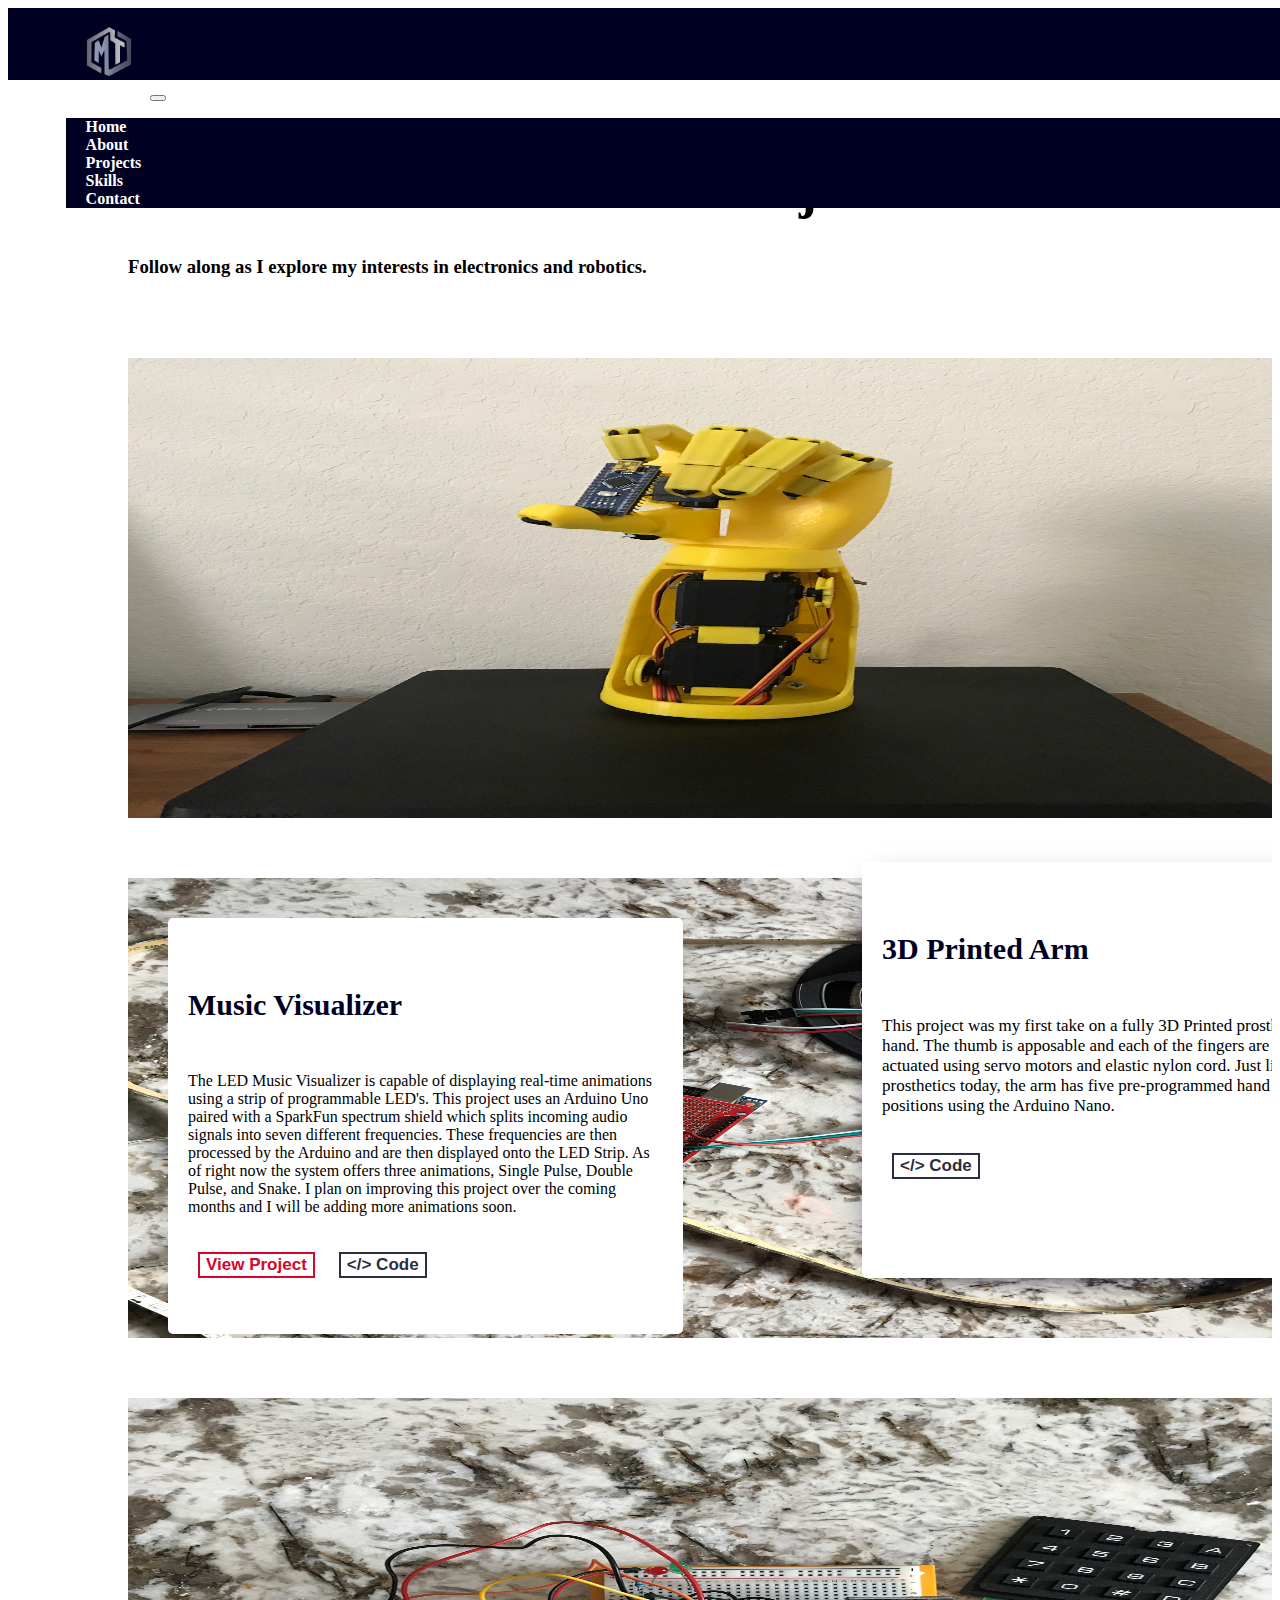
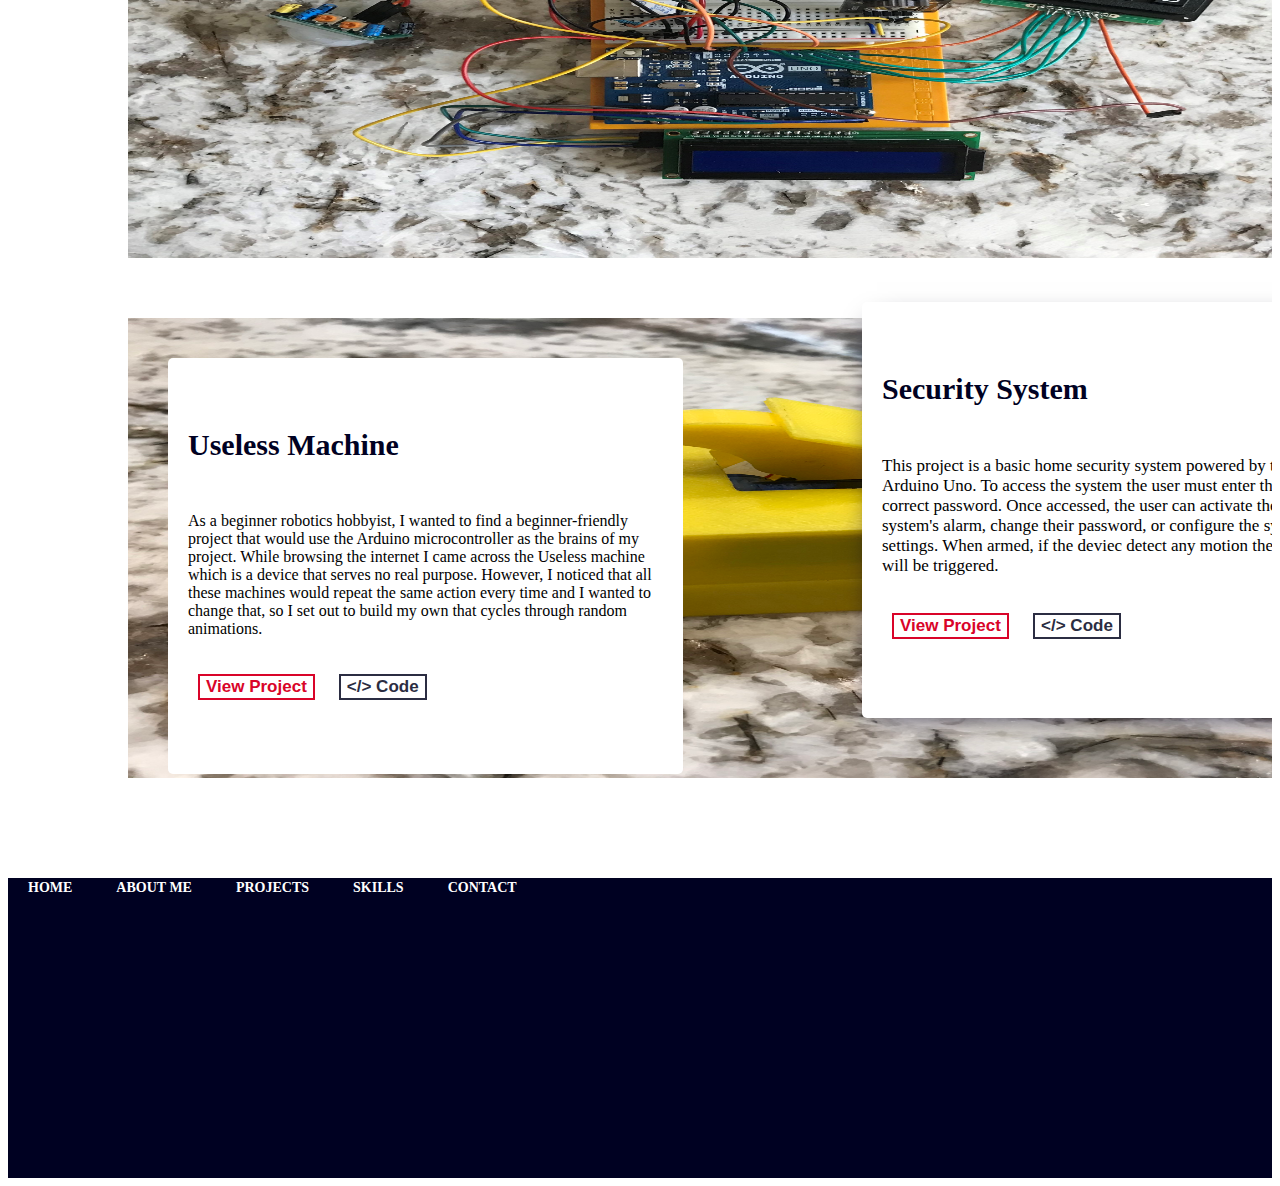
<file: public/assets/views/electronics.html>
<!DOCTYPE html>
<html lang="en">
<head>
    <meta charset="UTF-8">
    <meta http-equiv="X-UA-Compatible" content="IE=edge">
    <meta name="viewport" content="width=device-width, initial-scale=1.0">
    <link href="https://cdn.jsdelivr.net/npm/bootstrap@5.1.3/dist/css/bootstrap.min.css" rel="stylesheet" integrity="sha384-1BmE4kWBq78iYhFldvKuhfTAU6auU8tT94WrHftjDbrCEXSU1oBoqyl2QvZ6jIW3" crossorigin="anonymous">
    <script src="https://cdn.jsdelivr.net/npm/bootstrap@5.1.3/dist/js/bootstrap.bundle.min.js" integrity="sha384-ka7Sk0Gln4gmtz2MlQnikT1wXgYsOg+OMhuP+IlRH9sENBO0LRn5q+8nbTov4+1p" crossorigin="anonymous"></script>
    <link href="https://cdnjs.cloudflare.com/ajax/libs/font-awesome/5.13.0/css/all.min.css" rel="stylesheet">
    <link href="/public/assets/styles.css" rel="stylesheet">
    <title>Electronics</title>
</head>

<style>
    #software-page-content{
        height: 100%;
        width: 100%;
        padding: 75px 120px 0px 120px;
    }

    .jumbo-heading-container{
        height: 200px;
    }

    .jumbo-page-heading{
        position: relative;
        top: 33.33%;
        font-size: 54px;
        font-weight: bold;
    }

    .software-projects{
        position: relative;
        padding: 0px;
    }

    #software-work-block{
        position: relative;
        height: 460px;
        margin-bottom: 60px;
        background-color: aliceblue;
        border-radius: 5px;
    }

    .software-project-image{
        height: 460px;
        width: 100%;
    }

    .project-heading{
        font-size: 30px;
        font-weight: bold;
    }

    .project-description{
        position: absolute;
        margin-top: 40px;
        right: 40px;
        height: 376px;
        width: 450px; /*672.5px*/
        padding: 20px;
        border-radius: 5px;
        background-color: white;
    }

    .project-description-v2{
        position: absolute;
        margin-top: 40px;
        left: 40px;
        height: 376px;
        width: 475px;
        padding: 20px;
        border-radius: 5px;
        background-color: white;
    }

    .project-btn-container{
        position: relative;
        top: 70px;
    }

    .project-btn-container-v2{
        position: relative;
        top: 20px;
    }

    .project-btn{
        margin: 0px 10px 0px 10px;
    }

    .view-btn{
        color: #d90429;
        background-color: white;
        border: 2px solid #d90429;
    }

    .view-btn:hover{
        color: white;
        background-color: #d90429;
    }

    .code-btn{
        background-color: white;
        color: #2b2d42;
        border: 2px solid #2b2d42;
    }

    .code-btn:hover{
        color: white;
        background-color: #2b2d42;
    }
</style>

<body>
    <nav class="navbar navbar-expand-lg navbar-dark bg-dark">
        <a class="navbar-brand" href="/index.html">
            <img id="nav-icon" src="/public/assets/images/navbar-icon.png">
        </a>
        <button class="navbar-toggler type="button data-toggle="collapse">
            <span class="navbar-toggler-icon"></span>
        </button>
    
        <div class="collapse navbar-collapse" id="navarSupportedContent" style="position: relative; justify-content: end; font-weight: bold;">
            <ul class="navbar-nav ">
                <li class="nav-item active">
                    <a class="nav-link" href="/index.html#hero-section">Home</a>
                </li>
                <li class="nav-item">
                    <a class="nav-link" href="/index.html#about-section">About</a>
                </li>
                <li class="nav-item">
                    <a class="nav-link" href="/index.html#project-section">Projects</a>
                </li>
                <li class="nav-item">
                    <a class="nav-link" href="/index.html#skills-section">Skills</a>
                </li>
                <li class="nav-item">
                    <a class="nav-link" href="/index.html#contact-section">Contact</a>
                </li>
            </ul>
        </div>
    
    </nav>
    
    <main id="software-page-content" class="container">
        <div class="jumbo-heading-container">
            <div style="margin-top: 75px;">
                <h1 class="jumbo-page-heading">Arduino Microcontroller Projects</h1>
            </div>
            <div>
                <h3>Follow along as I explore my interests in electronics and robotics.</h3>
            </div>
        </div>

        <div class="software-projects col">
            <!-- Project  -->
            <div id="software-work-block" class="row">
                <div class="col-md-6" style="padding: 0px;">
                    <img class="software-project-image" src="/public/assets/images/robotic-hand.jfif">
                </div>
                <div class="project-description align-items-center">
                    <h5 class="project-heading text-center">3D Printed Arm</h5>
                    <p>
                        This project was my first take on a fully 3D Printed prosthetic hand.
                        The thumb is apposable and each of the fingers are fully actuated using servo motors and elastic nylon cord.
                        Just like prosthetics today, the arm has five pre-programmed hand positions using the Arduino Nano.
        
                    </p>
                    <!-- CHANGE THIS BACK TO "project-btn-container" -->
                    <div class="project-btn-container-v2">
                        <!-- <button class="project-btn view-btn btn btn-lg">View Project</button> -->
                        <!-- Could not display '<' character to I used unicode &lt -->
                        <button class="project-btn code-btn btn btn-lg"> &lt/> Code</button> 
                    </div>
                </div>
            </div>

            <!-- Project  -->
            <div id="software-work-block" class="row">
                <div  class="col-md-6">
                    <div class="project-description-v2 align-items-center">
                        <h5 class="project-heading text-center">Music Visualizer</h5>
                        <p>The LED Music Visualizer is capable of displaying real-time animations using a strip of programmable LED's. This project uses an Arduino Uno paired with a SparkFun spectrum shield which splits incoming audio signals into seven different frequencies. These frequencies are then processed by the Arduino and are then displayed onto the LED Strip. As of right now the system offers three animations, Single Pulse, Double Pulse, and Snake. I plan on improving this project over the coming months and I will be adding more animations soon.
                        </p>
                        <div class="project-btn-container-v2">
                            <button class="project-btn view-btn btn btn-lg" onclick="location.href='https://github.com/MalikTaylor/Music-Visualizer-Arduino';">View Project</button>
                            <!-- Could not display '<' character to I used unicode &lt -->
                            <button class="project-btn code-btn btn btn-lg"> &lt/> Code</button> 
                        </div>
                    </div>
                </div>
                <div class="text-end col-md-6" style="padding: 0px;">                    
                    <img class="software-project-image" src="/public/assets/images/music-visualizer.jfif">
                </div>
            </div>

            <!-- Project  -->
            <div id="software-work-block" class="row">
                    <div class="col-md-6" style="padding: 0px;">
                        <img class="software-project-image" src="/public/assets/images/security-system.jfif">
                    </div>
                <div class="project-description align-items-center">
                    <h5 class="project-heading text-center">Security System</h5>
                    <p>This project is a basic home security system powered by the Arduino Uno. To access the system the user must enter their correct password. 
                        Once accessed, the user can activate the system's alarm, change their password, or configure the system's settings. When armed, if the deviec detect any motion the alarm will be triggered.
                    </p>
                    <!-- CHANGE THIS BACK TO "project-btn-container" -->
                    <div class="project-btn-container-v2">
                        <button class="project-btn view-btn btn btn-lg" onclick="location.href='https://github.com/MalikTaylor/Security-System-Arduino';">View Project</button>
                        <!-- Could not display '<' character to I used unicode &lt -->
                        <button class="project-btn code-btn btn btn-lg"> &lt/> Code</button> 
                    </div>
                </div>
            </div>
            

            <!-- Project  -->
            <div id="software-work-block" class="row">
                <div  class="col-md-6">
                    <div class="project-description-v2 align-items-center">
                        <h5 class="project-heading text-center">Useless Machine</h5>
                        <p>As a beginner robotics hobbyist, I wanted to find a beginner-friendly project that would use the Arduino microcontroller as the brains of my project. 
                            While browsing the internet I came across the Useless machine which is a device that serves no real purpose. 
                            However, I noticed that all these machines would repeat the same action every time and I wanted to change that, so I set out to build my own that 
                            cycles through random animations. 
                        </p>
                        <div class="project-btn-container-v2">
                            <button class="project-btn view-btn btn btn-lg" onclick="location.href='https://github.com/MalikTaylor/Useless-Machine-Ardunio';">View Project</button>
                            <!-- Could not display '<' character to I used unicode &lt -->
                            <button class="project-btn code-btn btn btn-lg"> &lt/> Code</button> 
                        </div>
                    </div>
                </div>
                <div class="text-end col-md-6" style="padding: 0px;">                    
                    <img class="software-project-image" src="/public/assets/images/useless-machine.jfif">
                </div>
            </div>
            
        </div>
    </main>
    
    <footer>
        <div id="footer-select">
            <a href="#" class="footer-link">Home</a>
            <a href="#" class="footer-link">About Me</a>
            <a href="#" class="footer-link">Projects</a>
            <a href="#" class="footer-link">Skills</a>
            <a href="#" class="footer-link">Contact</a>
        </div>
    </footer>

</body>
</html>
</file>
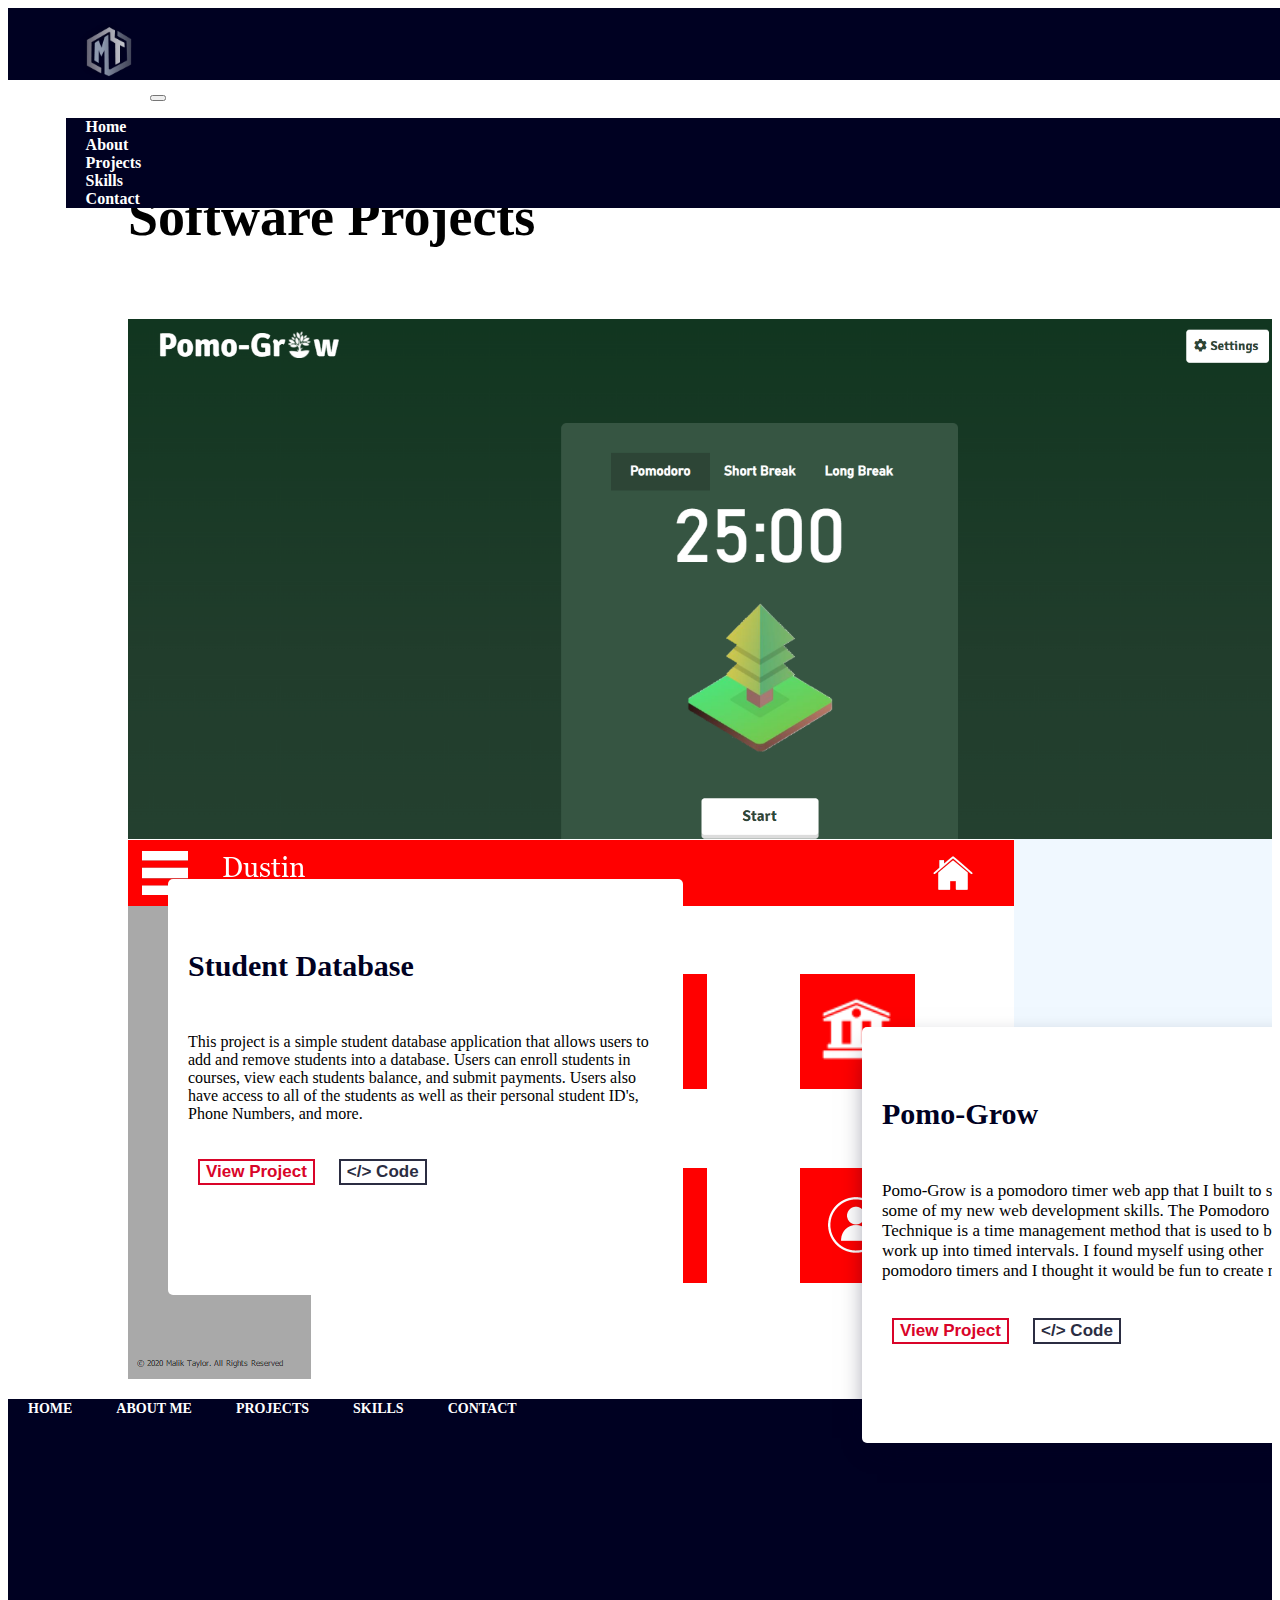
<file: public/assets/views/software.html>
<!DOCTYPE html>
<html lang="en">
<head>
    <meta charset="UTF-8">
    <meta http-equiv="X-UA-Compatible" content="IE=edge">
    <meta name="viewport" content="width=device-width, initial-scale=1.0">
    <link href="https://cdn.jsdelivr.net/npm/bootstrap@5.1.3/dist/css/bootstrap.min.css" rel="stylesheet" integrity="sha384-1BmE4kWBq78iYhFldvKuhfTAU6auU8tT94WrHftjDbrCEXSU1oBoqyl2QvZ6jIW3" crossorigin="anonymous">
    <script src="https://cdn.jsdelivr.net/npm/bootstrap@5.1.3/dist/js/bootstrap.bundle.min.js" integrity="sha384-ka7Sk0Gln4gmtz2MlQnikT1wXgYsOg+OMhuP+IlRH9sENBO0LRn5q+8nbTov4+1p" crossorigin="anonymous"></script>
    <link href="https://cdnjs.cloudflare.com/ajax/libs/font-awesome/5.13.0/css/all.min.css" rel="stylesheet">
    <link href="/public/assets/styles.css" rel="stylesheet">
    <title>Sofware</title>
</head>

<style>
    #software-page-content{
        height: 100%;
        width: 100%;
        padding: 75px 120px 0px 120px;
    }

    .jumbo-heading-container{
        height: 200px;
    }

    .jumbo-page-heading{
        position: relative;
        top: 33.33%;
        font-size: 54px;
        font-weight: bold;
    }

    .software-projects{
        position: relative;
        padding: 0px;
    }

    #software-work-block{
        position: relative;
        height: 460px;
        margin-bottom: 60px;
        background-color: aliceblue;
        border-radius: 5px;
    }

    .software-project-image{
        height: 100%;
        width: 100%;
    }

    .project-heading{
        font-size: 30px;
        font-weight: bold;
    }

    .project-description{
        position: absolute;
        margin-top: 40px;
        right: 40px;
        height: 376px;
        width: 450px; /*672.5px*/
        padding: 20px;
        border-radius: 5px;
        background-color: white;
    }

    .project-description-v2{
        position: absolute;
        margin-top: 40px;
        left: 40px;
        height: 376px;
        width: 475px;
        padding: 20px;
        border-radius: 5px;
        background-color: white;
    }

    .project-btn-container{
        position: relative;
        top: 70px;
    }

    .project-btn-container-v2{
        position: relative;
        top: 20px;
    }

    .project-btn{
        margin: 0px 10px 0px 10px;
    }

    .view-btn{
        color: #d90429;
        background-color: white;
        border: 2px solid #d90429;
    }

    .view-btn:hover{
        color: white;
        background-color: #d90429;
    }

    .code-btn{
        background-color: white;
        color: #2b2d42;
        border: 2px solid #2b2d42;
    }

    .code-btn:hover{
        color: white;
        background-color: #2b2d42;
    }
</style>

<body>
    <nav class="navbar navbar-expand-lg navbar-dark bg-dark">
        <a class="navbar-brand" href="/index.html">
            <img id="nav-icon" src="/public/assets/images/navbar-icon.png">
        </a>
        <button class="navbar-toggler type="button data-toggle="collapse">
            <span class="navbar-toggler-icon"></span>
        </button>
    
        <div class="collapse navbar-collapse" id="navarSupportedContent" style="position: relative; justify-content: end; font-weight: bold;">
            <ul class="navbar-nav ">
                <li class="nav-item active">
                    <a class="nav-link" href="/index.html#hero-section">Home</a>
                </li>
                <li class="nav-item">
                    <a class="nav-link" href="/index.html#about-section">About</a>
                </li>
                <li class="nav-item">
                    <a class="nav-link" href="/index.html#project-section">Projects</a>
                </li>
                <li class="nav-item">
                    <a class="nav-link" href="/index.html#skills-section">Skills</a>
                </li>
                <li class="nav-item">
                    <a class="nav-link" href="/index.html#contact-section">Contact</a>
                </li>
            </ul>
        </div>
    
    </nav>
    
    <main id="software-page-content" class="container">
        <div class="jumbo-heading-container">
            <h1 class="jumbo-page-heading">Software Projects</h1>
        </div>
        <div  class="software-projects col">
            <div id="software-work-block" class="row">
                <div class="col-md-6" style="padding: 0px;">
                    <img class="software-project-image" src="/public/assets/images/pomo-grow-thumbnail-img.png">
                </div>
                <div class="col-md-6">
                    <div class="project-description align-items-center">
                        <h5 class="project-heading text-center" >Pomo-Grow</h5>
                        <p>Pomo-Grow is a pomodoro timer web app that I built to showcase some of my new web development skills. 
                            The Pomodoro Technique is a time management method that is used to break work up into timed intervals. 
                            I found myself using other pomodoro timers and I thought it would be fun to create my own.
                        </p>
                        <!-- CHANGE THIS BACK TO "project-btn-container" -->
                        <div class="project-btn-container-v2">
                            <button class="project-btn view-btn btn btn-lg" onclick="location.href='https://github.com/MalikTaylor/Pomo-Grow';">View Project</button>
                            <!-- Could not display '<' character to I used unicode &lt -->
                            <button class="project-btn code-btn btn btn-lg"> &lt/> Code</button> 
                        </div>
                    </div>
                </div>
            </div>

            <div id="software-work-block" class="row">
                <div  class="col-md-6">
                    <div class="project-description-v2 align-items-center">
                        <h5 class="project-heading text-center">Student Database</h5>
                        <p>This project is a simple student database application that allows users to add and remove students into a database. 
                            Users can enroll students in courses, view each students balance, and submit payments. 
                            Users also have access to all of the students as well as their personal student ID's, Phone Numbers, and more.
                        </p>
                        <div class="project-btn-container-v2">
                            <button class="project-btn view-btn btn btn-lg" onclick="location.href='https://github.com/MalikTaylor/Student-Database-Application';" >View Project</button>
                            <!-- Could not display '<' character to I used unicode &lt -->
                            <button class="project-btn code-btn btn btn-lg"> &lt/> Code</button> 
                        </div>
                    </div>
                </div>
                <div class="text-end col-md-6" style="padding: 0px;">                    
                    <img class="software-project-image-v2" src="/public/assets/images/student-database-thumbnailv2.png">
                </div>
            </div>
        </div>
    </main>
    
    <footer>
        <div id="footer-select">
            <a href="#" class="footer-link">Home</a>
            <a href="#" class="footer-link">About Me</a>
            <a href="#" class="footer-link">Projects</a>
            <a href="#" class="footer-link">Skills</a>
            <a href="#" class="footer-link">Contact</a>
        </div>
    </footer>

</body>
</html>
</file>
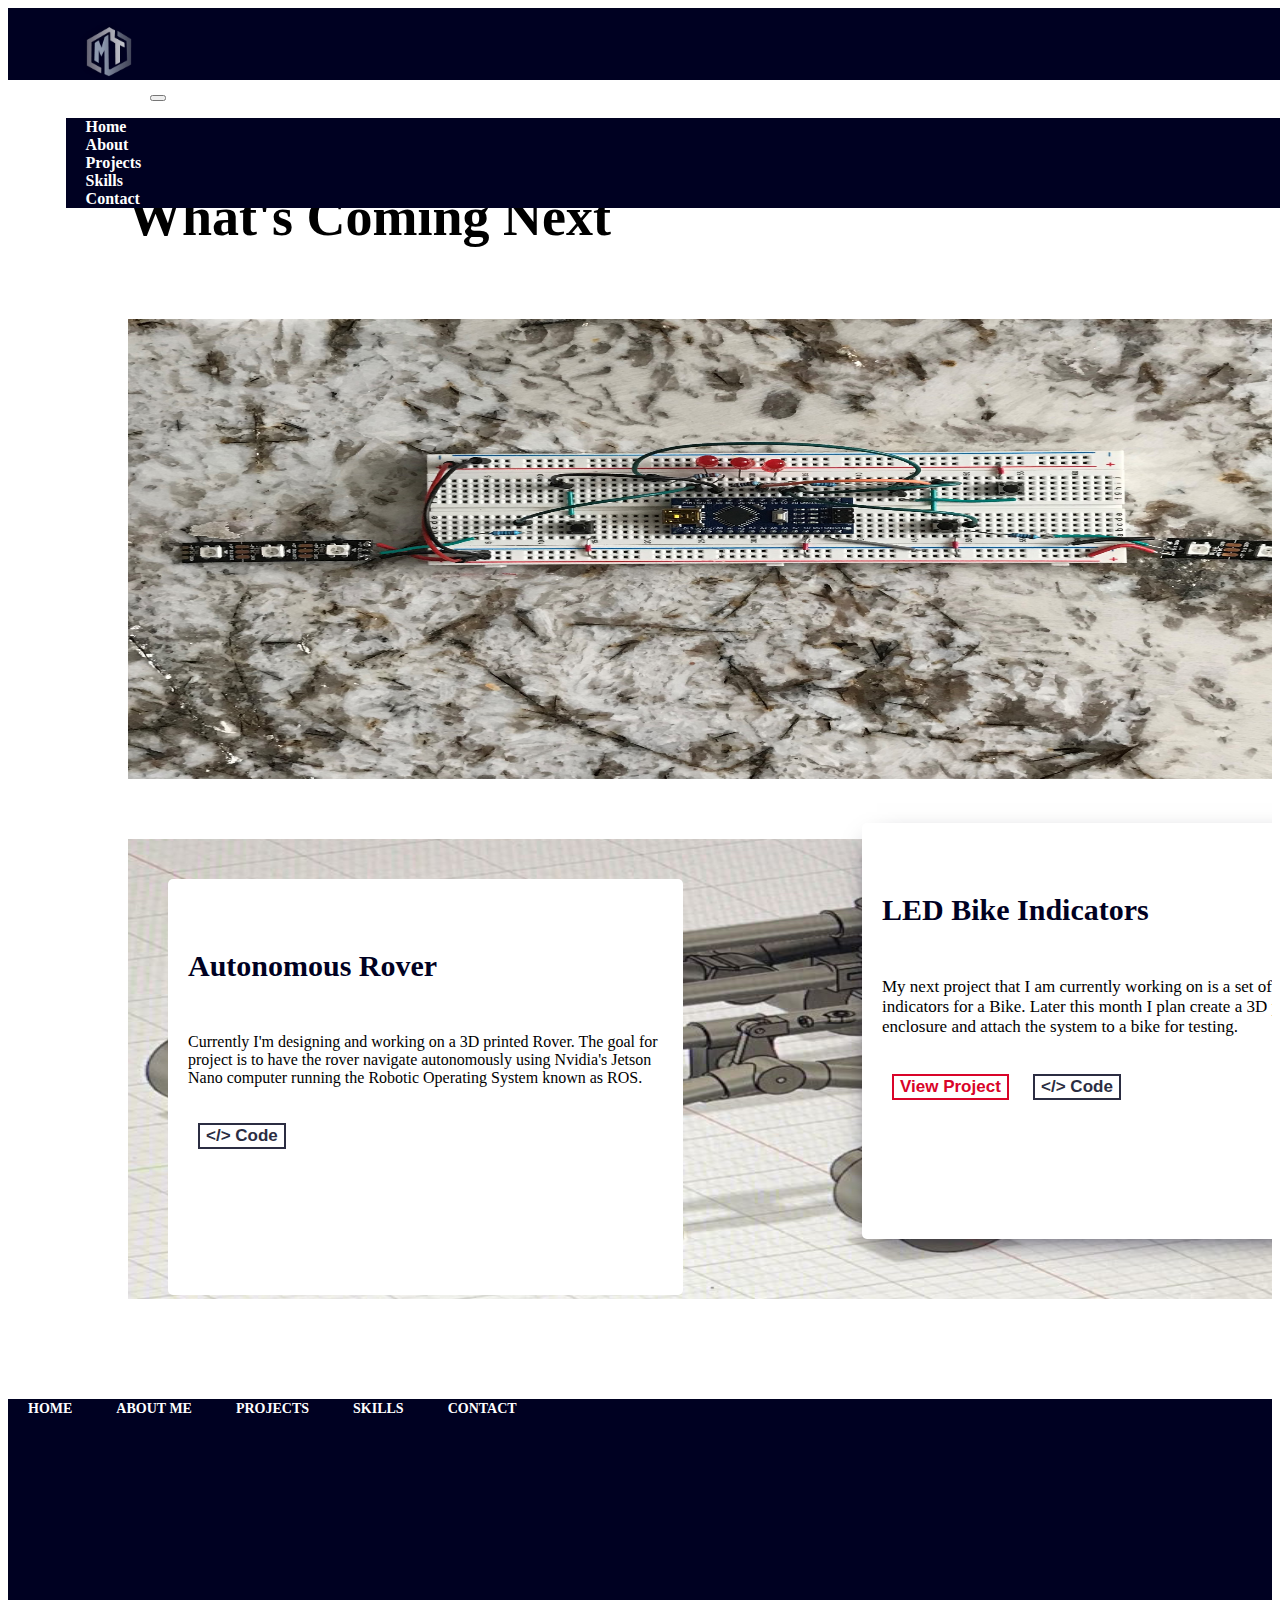
<file: public/assets/views/upcoming.html>
<!DOCTYPE html>
<html lang="en">
<head>
    <meta charset="UTF-8">
    <meta http-equiv="X-UA-Compatible" content="IE=edge">
    <meta name="viewport" content="width=device-width, initial-scale=1.0">
    <link href="https://cdn.jsdelivr.net/npm/bootstrap@5.1.3/dist/css/bootstrap.min.css" rel="stylesheet" integrity="sha384-1BmE4kWBq78iYhFldvKuhfTAU6auU8tT94WrHftjDbrCEXSU1oBoqyl2QvZ6jIW3" crossorigin="anonymous">
    <script src="https://cdn.jsdelivr.net/npm/bootstrap@5.1.3/dist/js/bootstrap.bundle.min.js" integrity="sha384-ka7Sk0Gln4gmtz2MlQnikT1wXgYsOg+OMhuP+IlRH9sENBO0LRn5q+8nbTov4+1p" crossorigin="anonymous"></script>
    <link href="https://cdnjs.cloudflare.com/ajax/libs/font-awesome/5.13.0/css/all.min.css" rel="stylesheet">
    <link href="/public/assets/styles.css" rel="stylesheet">
    <title>Up-Coming</title>
</head>

<style>
    #software-page-content{
        height: 100%;
        width: 100%;
        padding: 75px 120px 0px 120px;
    }

    .jumbo-heading-container{
        height: 200px;
    }

    .jumbo-page-heading{
        position: relative;
        top: 33.33%;
        font-size: 54px;
        font-weight: bold;
    }

    .software-projects{
        position: relative;
        padding: 0px;
    }

    #software-work-block{
        position: relative;
        height: 460px;
        margin-bottom: 60px;
        background-color: aliceblue;
        border-radius: 5px;
    }

    .software-project-image{
        height: 460px;
        width: 100%;
    }

    .project-heading{
        font-size: 30px;
        font-weight: bold;
    }

    .project-description{
        position: absolute;
        margin-top: 40px;
        right: 40px;
        height: 376px;
        width: 450px; /*672.5px*/
        padding: 20px;
        border-radius: 5px;
        background-color: white;
    }

    .project-description-v2{
        position: absolute;
        margin-top: 40px;
        left: 40px;
        height: 376px;
        width: 475px;
        padding: 20px;
        border-radius: 5px;
        background-color: white;
    }

    .project-btn-container{
        position: relative;
        top: 70px;
    }

    .project-btn-container-v2{
        position: relative;
        top: 20px;
    }

    .project-btn{
        margin: 0px 10px 0px 10px;
    }

    .view-btn{
        color: #d90429;
        background-color: white;
        border: 2px solid #d90429;
    }

    .view-btn:hover{
        color: white;
        background-color: #d90429;
    }

    .code-btn{
        background-color: white;
        color: #2b2d42;
        border: 2px solid #2b2d42;
    }

    .code-btn:hover{
        color: white;
        background-color: #2b2d42;
    }
</style>

<body>
    <nav class="navbar navbar-expand-lg navbar-dark bg-dark">
        <a class="navbar-brand" href="/index.html">
            <img id="nav-icon" src="/public/assets/images/navbar-icon.png">
        </a>
        <button class="navbar-toggler type="button data-toggle="collapse">
            <span class="navbar-toggler-icon"></span>
        </button>
    
        <div class="collapse navbar-collapse" id="navarSupportedContent" style="position: relative; justify-content: end; font-weight: bold;">
            <ul class="navbar-nav ">
                <li class="nav-item active">
                    <a class="nav-link" href="/index.html#hero-section">Home</a>
                </li>
                <li class="nav-item">
                    <a class="nav-link" href="/index.html#about-section">About</a>
                </li>
                <li class="nav-item">
                    <a class="nav-link" href="/index.html#project-section">Projects</a>
                </li>
                <li class="nav-item">
                    <a class="nav-link" href="/index.html#skills-section">Skills</a>
                </li>
                <li class="nav-item">
                    <a class="nav-link" href="/index.html#contact-section">Contact</a>
                </li>
            </ul>
        </div>
    
    </nav>
    
    <main id="software-page-content" class="container">
        <div class="jumbo-heading-container">
            <h1 class="jumbo-page-heading">What's Coming Next</h1>
        </div>
        <div  class="software-projects col">
            <div id="software-work-block" class="row">
                <div class="col-md-6" style="padding: 0px;">
                    <img class="software-project-image" src="/public/assets/images/bike-led-img.jfif">
                </div>
                <div class="col-md-6">
                    <div class="project-description align-items-center">
                        <h5 class="project-heading text-center" >LED Bike Indicators</h5>
                        <p>My next project that I am currently working on is a set of LED indicators for a Bike. 
                            Later this month I plan create a 3D printable enclosure and attach the system to a bike for testing.
                        </p>
                        <!-- CHANGE THIS BACK TO "project-btn-container" -->
                        <div class="project-btn-container-v2">
                            <button class="project-btn view-btn btn btn-lg" onclick="location.href='https://github.com/MalikTaylor/DIY-Bike-Indicator-LED-s';">View Project</button>
                            <!-- Could not display '<' character to I used unicode &lt -->
                            <button class="project-btn code-btn btn btn-lg"> &lt/> Code</button> 
                        </div>
                    </div>
                </div>
            </div>

          <!-- Project  -->
          <div id="software-work-block" class="row">
            <div  class="col-md-6">
                <div class="project-description-v2 align-items-center">
                    <h5 class="project-heading text-center">Autonomous Rover</h5>
                    <p>
                        Currently I'm designing and working on a 3D printed Rover. The goal for
                        project is to have the rover navigate autonomously using Nvidia's 
                        Jetson Nano computer running the Robotic Operating System known as ROS. 
                    </p>
                    <div class="project-btn-container-v2">
                        <!-- <button class="project-btn view-btn btn btn-lg">View Project</button> -->
                        
                        <!-- Could not display '<' character so I used unicode &lt -->
                        <button class="project-btn code-btn btn btn-lg"> &lt/> Code</button> 
                    </div>
                </div>
            </div>
            <div class="text-end col-md-6" style="padding: 0px;">                    
                <img class="software-project-image" src="/public/assets/images/rover-img.png">
            </div>
        </div>
        
        </div>
    </main>
    
    <footer>
        <div id="footer-select">
            <a href="#" class="footer-link">Home</a>
            <a href="#" class="footer-link">About Me</a>
            <a href="#" class="footer-link">Projects</a>
            <a href="#" class="footer-link">Skills</a>
            <a href="#" class="footer-link">Contact</a>
        </div>
    </footer>

</body>
</html>
</file>
<file: public/assets/styles.css>
body{
    overflow-x: hidden !important;
    background-color: #fff;
}

html{
    scroll-behavior: smooth !important;
    overflow-x: hidden;
}

.nav-anchor-offset{
    position: relative;
    top: -70px;
}

a, a:hover, a:focus, a:active{
    color: inherit;
    text-decoration: none;
    cursor: pointer;
}

ul {
    padding: 0px;
    list-style-type: none;
}

.btn{
    background-color: inherit;
    color: #fff;
    border: 2px solid inherit;
    font-weight: bold;
    font-size: 17px;
}

.btn:hover, .btn:focus{
    color: #fff;
}

.section-header{
    font-size: 44px;
    font-weight: bold;
    padding: 75px 0px 75px 0px;
}

/* Nav Section */
.navbar{
    position: fixed; 
    color: #fff; 
    max-height: 8%;
    width: 100vw;  
    padding: 0px 30px 0px 4.5%;
    background-color: rgb(0,1,34) !important;
    z-index: 4;
}

.navbar-collapse{
    position: relative; 
    justify-content: center;
    background-color: inherit;
}

#nav-icon{
    height: 80px;
    margin-bottom: 10px;
}

.nav-item{
    margin: 0px 20px 0px 20px;
}

.nav-btn {
    font-weight: bold;
    background-color: rgb(0,1,34);
    color: #fff !important;
    cursor: pointer;
    font-size:16px;
    letter-spacing: 0px;
    line-height: 45px;
    margin: 0 0 0em;
    max-width: 160px; 
    position: relative;
    text-decoration: none;
    text-transform: uppercase;
    width: 100%; 
    transition: all 280ms ease-in-out;
}

.nav-btn:hover,
.nav-btn:active {
  letter-spacing: 5px;
}

.nav-btn:after, .project-nav-btn:after {
  backface-visibility: hidden;
  border: 1px solid rgb(0,1,34);
  bottom: 0px;
  content: " ";
  display: block;
  margin: 0 auto;
  position: relative;
  transition: all 280ms ease-in-out;
  width: 0px;
}

.project-nav-btn:after{
    border: 1px solid #fff;
}

.nav-btn:hover:after, .project-nav-btn:hover:after{
  backface-visibility: hidden;
  border-color: #fff;
  transition: width 350ms ease-in-out;
  width: 100%;
}

.project-nav-btn:hover:after{
    border-color: #d90429;
}

/* Hero Sectiom */
#hero-section{
    height: 100vh;
    background-image: url("/public/assets/images/hero-img.png");
    background-repeat: no-repeat;
    box-shadow: 0px -5px 10px 2px black;
}

#hero-padding{
    margin: 0px 10% 0px 10%;
}

#hero-content{
    height: 100vh;
}

#hero-info-container{
    position: relative;
    top: 33%;
}

#hello-text{
    color: #d90429;
    font-size: 30px;
    font-weight: 500; /*500*/
    margin-left: -3px;
    margin-bottom: 0px;
}

#signature{
    font-size: 6rem !important;
    font-weight: bold;
    padding: 5px;
    margin-top: -10px;
    color: rgb(0,1,34);
}

#sub-head{
    padding: 12px;
    font-size: 33px !important;
    font-weight: 400;
    padding: 0px;
    margin: 0px;
    color: rgb(0,1,34);
}

.btn-container{
    margin-top: 40px;
}

.hero-btn{
    height: 50px !important;
    max-width: 150px;
    width: 140px;
    margin-right: 30px;
    padding: 0px 30px 0px 30px !important;
    background-color: #d90429 !important;
    box-shadow: -4px 11px 20px #a6031d !important;
    transition: transform 200ms linear;
    font-size: 1rem !important;
}

.hero-btn-link{
    color: #fff !important;
    text-decoration: none;
}

.hero-btn:hover{
    transform: scale(1.05);
    transition: transform 200ms linear;
}

#contact-btn-linkedin{
    background-color: white;
    color: rgb(0,1,34);
}

.slide:hover, .slide:focus{
    border: 2px solid #fff;
    box-shadow: inset 18.75em 0 0 0 rgb(0,1,34);
    color: #fff !important;
    transition: ease-out 0.4s;
}

#social-container{
    position: relative;
    top: 55%;
    margin-left: -6px;
}

.fab{
    font-size: 40px;
    text-decoration: none;
    width: auto;
}

.social-icon-red{
    margin-right: 10px;
    color: #d90429;
    transition: transform 500ms ease-in-out 25ms ;
}

.social-icon-red:hover{
    color: #d90429;
    transform: translateY(-10px);
    transition: transform 500ms ease-in-out 25ms ;
}
#abt-me-img-container{
    max-height: 360px !important;
    margin-bottom: 30px;
}

#about-content{
    height: 100vh;
    margin: 0px 10% 0px 10%;
}

#abt-img-container{
    width: 300px;
    position: relative;
    right: 0px;
    border-radius: 5px;
    border: black solid 1px;
    box-shadow: -30px 30px 10px rgb(0,1,34),
    30px -30px 10px #d2d7df;
    transition: ease-out 0.4s;
}

#abt-img-container:hover{
    box-shadow: -15px 15px 3px rgb(0,1,34),
    15px -15px 3px #d2d7df;
}

#abt-me-img{
    width: 300px;
    padding: 10px;
}

#about-subhead{
    font-size: 30px;
}

.about-text{
    font-size: 1.25rem;
}

#recent-grid{
    width: 100%;
    position: relative;
    left: 15%;
    margin-top: 30px;

}

.recent-tech-col{
    width: auto;
    margin: 0px 8px 8px 8px;
    height: 38px;
}

.recent-tech-item{
    width: 150px;
    box-shadow:  6px 6px 10px #a6031d !important;
    cursor: default !important;
}

#education{
    padding-bottom: 10px;
}

#degree{
    font-size: 16px;
}

#university{
    font-size: 15px;
}


/* Projects Section */
#project-section{
    /* background-image: url(/public/assets/images/project-background.png); */
    /* background-repeat: no-repeat; */
    justify-content: center;
    text-align: center;
    background-color: #fff;
    min-height: 100vh;
    height: 100%;
    padding-bottom: 60px;
}

/* 
#project-content{
    justify-content: center !important;
    display: block !important;
    text-align: center !important;
} */

.project-nav-container{
    display: flex;
}

.project-nav-btn{
    width: auto;
    background-color: white;
    font-size: 18px;
    font-weight: bold;
    text-decoration: none;
    color: #d90429;
    padding: 0px 20px 0px 20px;
    text-transform: uppercase;
    box-shadow: none;
    margin: 0px 5px 0px 5px;
}

.project-nav-btn:hover{
    background-color: #FFE2E2;
    color: #d90429;
}

.project-nav-btn:focus{
    box-shadow: none;
}

.project-nav-btn.active, .project-nav-btn.active:after{
    background-color: #d90429;
    color: white;
    border: 1px solid #d90429;
}

.project-section{
    padding: 0px 25px 0px 25px;
}

.project-work-block{
    min-height: 366px;
    height: 100%;
    margin-top: 60px;
}

.project-image{
    /* min-height: 100%; */
    height: 430px;
    max-width: 400px;
    width: 100%;
    z-index: 1;
    border-radius: 4px;
}

.project-type{
    margin: 10px 0px 10px 0px;
    font-size: 15px;
    font-weight: 600;
    color: #d90429;
}

.project-heading{
    color: rgb(0,1,34);
    font-weight: bold;
    transition: all 180ms ease-in-out;
}

.project-decription-content, .project-decription-content-lft{
    padding: 25px;
    border-radius: 5px;
    height: 100%;
}

.project-decription-content{
    text-align: end;
}

.project-description, .project-description-lft{
    position: relative;
    min-height: 122px;
    width: 134%;
    padding: 25px;
    font-size: 17px;
    border-radius: 4px;
    background-color: aliceblue;
    box-shadow: 0 10px 30px -15px rgb(0,1,34);
    z-index: 2;
}

.project-description, .project-resources{
    float: right;
}

.project-description-lft, .project-resources-lft{
    float: left;
}

.project-tech-list{
    width: 100%;
    color: #d90429;
    font-weight: 650;
    padding: 15px 0px 10px 0px;
}

.project-tech-item{
    margin: 0px 10px 5px 0px;
}

.project-links{
    width: 100%;
}

.project-links-rt{
    float: right;
}

.project-link-icon{
    color: rgb(0,1,34);
    height: 20px;
    width: 20px;
    font-size: 30px;
    padding-right: 45px;
    transition: all 180ms ease-in-out;
}

.project-heading:hover, .project-link-icon:hover{
    color: #d90429;
}

.show {
    display: flex;
}

.hide{
    display: none !important;
}

/* Skills Section */
#skills-section{
    background-image: url(/public/assets/images/skills-background.png);
    background-repeat: no-repeat;
}

#skills-content{
    height: 100vh;
}

.skill-heading{
    text-align: center;
    text-decoration: underline;
}

.skill-text{
    padding: 0px;
}

.skill-btn{
    width: 100%;
    width: 150px;
    margin: 8px 8px 8px 8px !important;
    padding: 10px 0px 10px 0px;
    background-color: #d90429;
}

/* Contact Section */
#contact-section{
    height: auto;
}

#form-container{
    position: relative;
}

#contact-header{
    color: #fff !important;
    padding: 20px 0px 20px 0px;
}

#contact-text{
    text-align: center;
    font-size: 20px;
}

#form-img{
    position: absolute;
    height: 600px;
    padding-top: 50px;
}

.form-item{
    margin-top: 30px;
}

.form-label{
    padding: 0px;
}

#contact-btn{
    height: 44px;
    width: 120px;
    margin-top: 20px;
    background-color: #d90429;
}


/* Footer Section*/
footer{
    min-height: 300px;
    height: auto;
    background-color: rgb(0,1,34);
}

#footer-content{
    display: flex;
    justify-content: center;
}

#footer-select{ 
    margin-top: 100px;
}

.footer-link{
    font-size: 14px;
    font-weight: bold;
    margin: 0px 20px 0px 20px;
    text-transform: uppercase;
    text-decoration: none;
    color: #fff !important;
}

.footer-link:hover{
    text-decoration: underline;
    color: #fff;
}

@media (max-width: 1270px){

    #about-content{
        margin: 20px;
    }

    #abt-me-img, #abt-img-container{
        width: 200px !important;
    }

    #about-subhead{
        font-size: 25px !important;
    }

    .about-text{
        font-size: 16px !important;
    }

    #abt-me-img-container{
        max-height: 257px !important;
        margin-bottom: 30px;
    }
}

@media (max-width: 1270px){
    .project-description, .project-description-lft{
        font-size: 12px;
    }
}


@media(max-width: 991px){
    .navbar-collapse{
        position: absolute; 
        right: 0px;
        top: 68px;
        width: 100vw;
        text-align: center;
    }
    
    .skill-btn{
        font-size: 13px;
    }
}

@media (max-width: 900px), (max-height: 800px){

    #about-section{
        margin: 10px !important;
    }

    #signature{
        font-size: 65px !important;
    }
    #sub-head{
        font-size: 20px;
    }
    .hero-btn{
        width: auto !important;
        font-size: medium;  
    }

    #about-section, #about-content, #project-section, #skills-section, #contact-section{
        height: fit-content;
    }

    #contact-header{
        color: #2f3046 !important;
    }

    #form-img{
        display: none !important;
    }
    
}

@media (max-width: 767px) {
    .section-header{
        padding-bottom: 20px;
    }
    #abt-img-container{
        box-shadow: -15px 15px 3px rgb(0,1,34),
        15px -15px 3px #d2d7df;
    }
    .skill-btn{
        width: 100%;
        max-width: 100px;
        font-size: 12px;
    }
    .project-nav-btn{
        font-size: small;
        padding: 0px 10px 0px 10px;
    }
    .project-image{
        opacity: 0.25;
    }
    .project-decription-content, .project-decription-content-lft{
        position: absolute;
        text-align: start !important;
    }
    .project-description, .project-description-lft{
        padding: 0px;
        width: 360px;
        background-color: inherit;
        box-shadow: none;
        float: none;
    }
    .project-resources{
        float: left;
    }
    .project-tech-list{
        width: auto;
        padding: 0px;
        justify-content: start;
    }
    .project-links{
        width: auto;
        justify-content: start;
    }
}

@media (max-width: 580px) {
    #hero-padding{
        margin: 0px 50px 0px 50px;
    }

    .hero-btn{
        width: 100px; 
        font-size: small;  
    }  
}

@media (min-width: 420px) {
    #signature{
       font-size: 55px;
    }

    #sub-head{
        font-size: 16px;
    }

    .hero-btn{
        font-size: small;
    }   
}

@media (max-width: 480px) {
    #signature{
       font-size: 3.35rem !important;
    }

    #sub-head{
        font-size: 1.5rem !important;
    }
    
    .hero-btn{
        margin-right: 15px;
    }

    #about-subhead{
        text-align: center;
        font-size: 23px !important;
    }

    .recent-tech-item,.skill-btn { 
        width: 100px !important;
        font-size: small;
    }

    .fab{
        font-size: 30px;
        margin-right: 3px;
    }
}

@media (max-width: 420px) {
    #hero-padding{
        margin: 0px 1vw 0px 1vw;
    }
    #hello-text{
        font-size: 25px;
    }
    #signature{
       font-size: 50px !important;
    }
    #sub-head{
        font-size: 16px !important;
    }
    .hero-btn{
        width: 100px !important;
        padding: 0px !important;
        font-size: small !important;
    }

    #about-subhead{
        text-align: center;
        font-size: 20px !important;
    }

    #degree, #university{
        font-size: 12px !important;
    }

    .about-text{
        font-size: 13px !important;
    }

    .work-position-wrap{
        max-width: 185px;
    }

    #form-img{
        display: none !important;
    }

    #contact-header{
        color: #2f3046 !important;
    }

    .footer-link{
        font-size: 13px;
        margin: 8px;
    }
}
</file>
